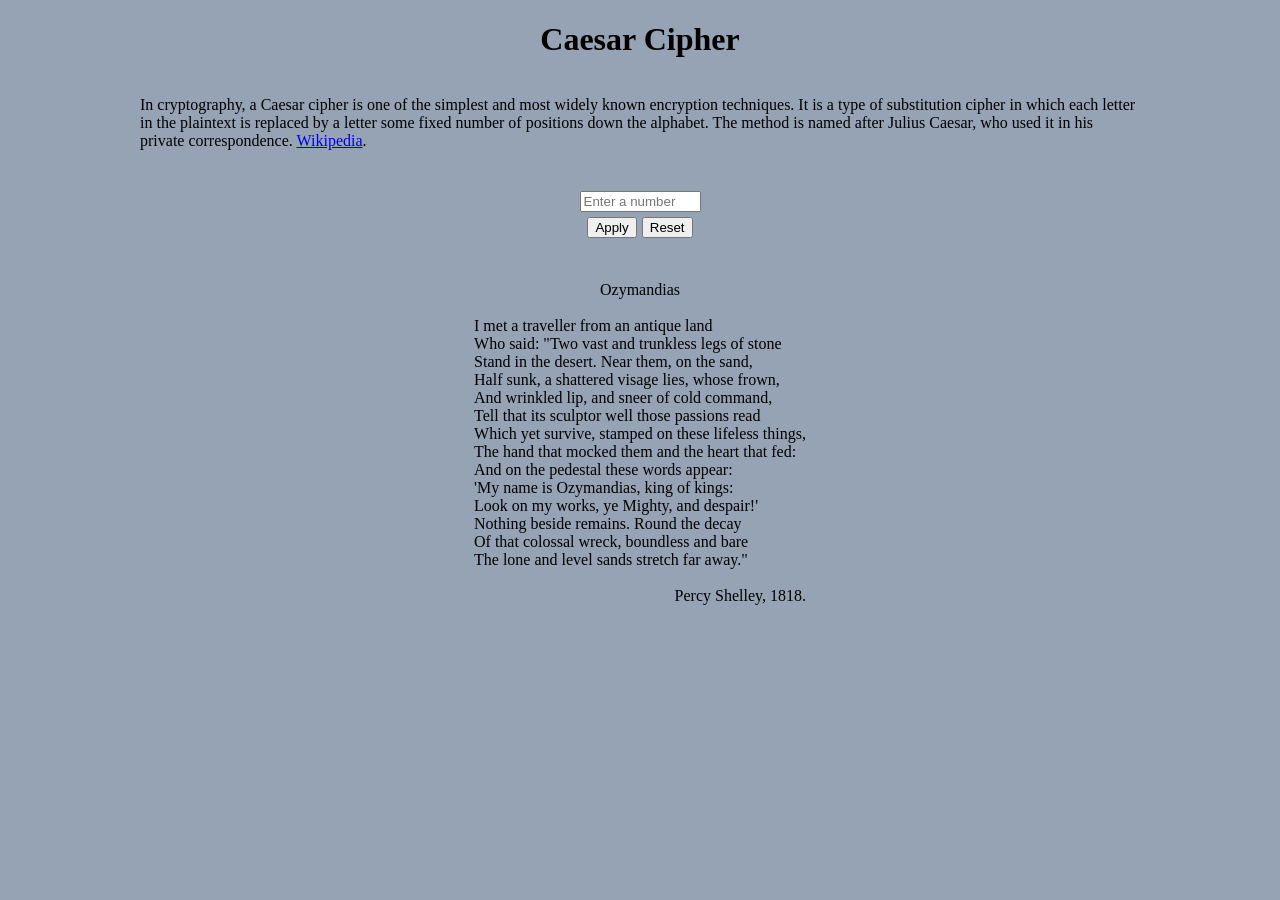
<file: index.html>
<!DOCTYPE html>
<html>
<head>
  
  <title>Caesar Cipher</title>
  <meta charset="UTF-8"/>
  <link rel="stylesheet" href="caesar.css">
</head>
<body>
  <div id="title">
    <h1>Caesar Cipher</h1>
  </div>
  <div id="description">
    <p>
      In cryptography, a Caesar cipher is one of the simplest and most widely known encryption techniques. 
      It is a type of substitution cipher in which each letter in the plaintext is replaced by a letter some 
      fixed number of positions down the alphabet. 
      The method is named after Julius Caesar, who used it in his private correspondence.
    <a href="https://en.wikipedia.org/wiki/Caesar_cipher">Wikipedia</a>.
  </p>
  </div>
  <div id="input">
    <input type="text" placeholder="Enter a number" id="inputValue" size="13">
  </div>
  <div id="buttons">
    <button id="apply">Apply</button>
    <button id="reset">Reset</button>
  </div>
  <div id="text">
    <br>
    <div id="line0">Ozymandias</div>
    <br>
    <div id="line1">I met a traveller from an antique land</div>
    <div id="line2">Who said: "Two vast and trunkless legs of stone</div>
    <div id="line3">Stand in the desert. Near them, on the sand,</div>
    <div id="line4">Half sunk, a shattered visage lies, whose frown,</div>
    <div id="line5">And wrinkled lip, and sneer of cold command,</div>
    <div id="line6">Tell that its sculptor well those passions read</div>
    <div id="line7">Which yet survive, stamped on these lifeless things,</div>
    <div id="line8">The hand that mocked them and the heart that fed:</div>
    <div id="line9">And on the pedestal these words appear:</div>
    <div id="line10">'My name is Ozymandias, king of kings:</div>
    <div id="line11">Look on my works, ye Mighty, and despair!'</div>
    <div id="line12">Nothing beside remains. Round the decay</div>
    <div id="line13">Of that colossal wreck, boundless and bare</div>
    <div id="line14">The lone and level sands stretch far away."</div>
    <br>
    <div id="line15">Percy Shelley, 1818.</div>
  <script type="text/javascript" src="caesar.js"></script>
</body>
</html>
</file>
<file: caesar.css>
body {
  display: flex;
  flex-direction: column;
  background: #95a3b4;
  height: 100vh;
  width: 100vw;
  margin: 0;
}

#title {
  display: flex;
  justify-content: center;
}

#description {
  margin-left: auto;
  margin-right: auto;
  max-width: 1000px;
}

#input {
  display: flex;
  justify-content: center;
  margin-top: 25px;
}

#buttons {
  display: flex;
  justify-content: center;
  margin-top: 5px;
}

#apply {
  margin-right: 2.5px;
}

#reset {
  margin-left: 2.5px;
}

#text {
  margin-left: auto;
  margin-right: auto;
  margin-top: 25px;
}

#line0 {
  display: flex;
  justify-content: center;
}

#line15 {
  display: flex;
  justify-content: right;
}
</file>
